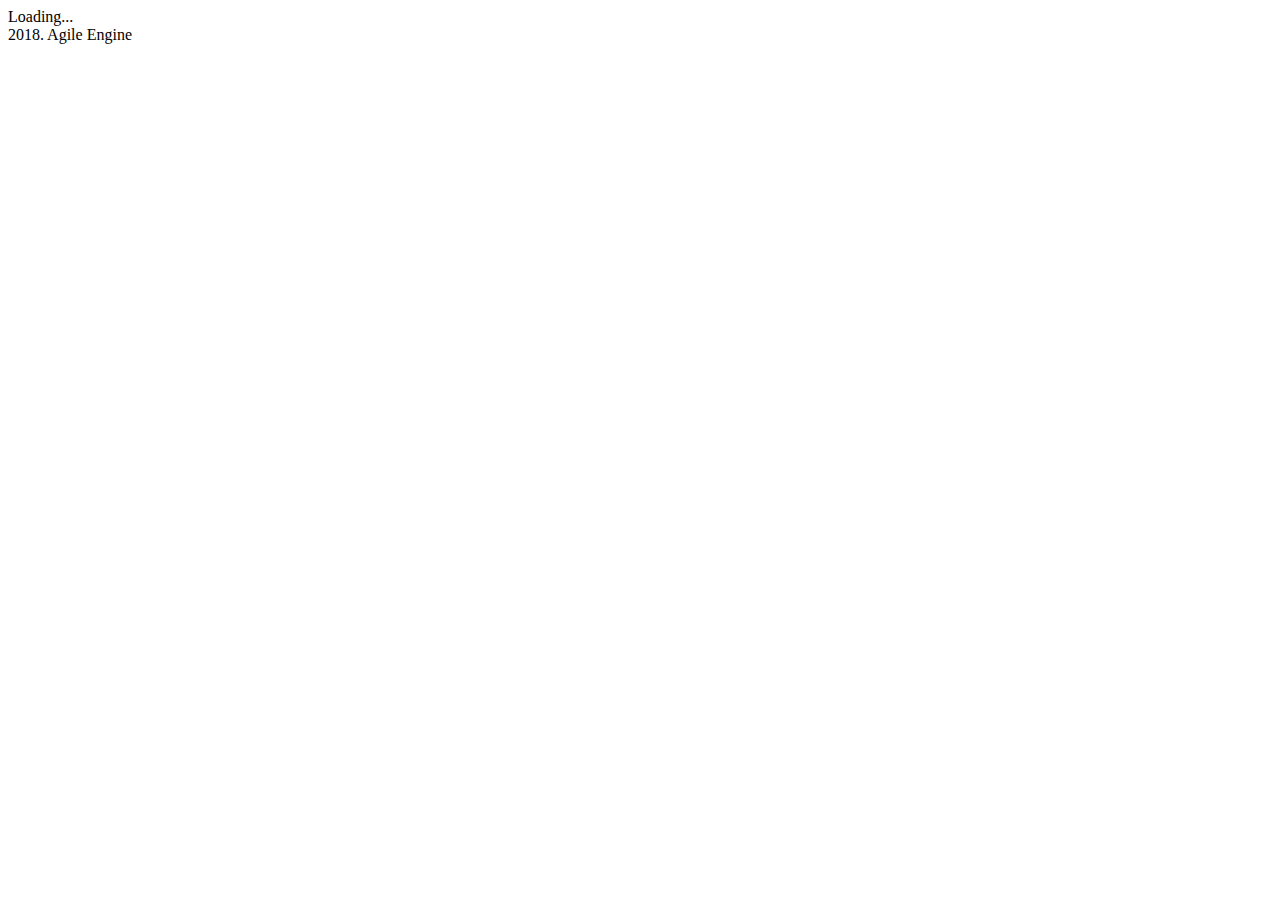
<file: src/index.html>
<!doctype html>
<html>
<head>
  <meta charset="utf-8">
  <title>AeFrontendTexteditorAngularjsSkeleton</title>
  <base href="/">

  <meta name="viewport" content="width=device-width, initial-scale=1">
  <link rel="icon" type="image/x-icon" href="favicon.ico">
  <link rel="stylesheet" href="https://use.fontawesome.com/releases/v5.3.1/css/all.css" integrity="sha384-mzrmE5qonljUremFsqc01SB46JvROS7bZs3IO2EmfFsd15uHvIt+Y8vEf7N7fWAU" crossorigin="anonymous">
</head>
<body>
  <app-root>Loading...</app-root>
  <footer>2018. Agile Engine</footer>
</body>
</html>
</file>
